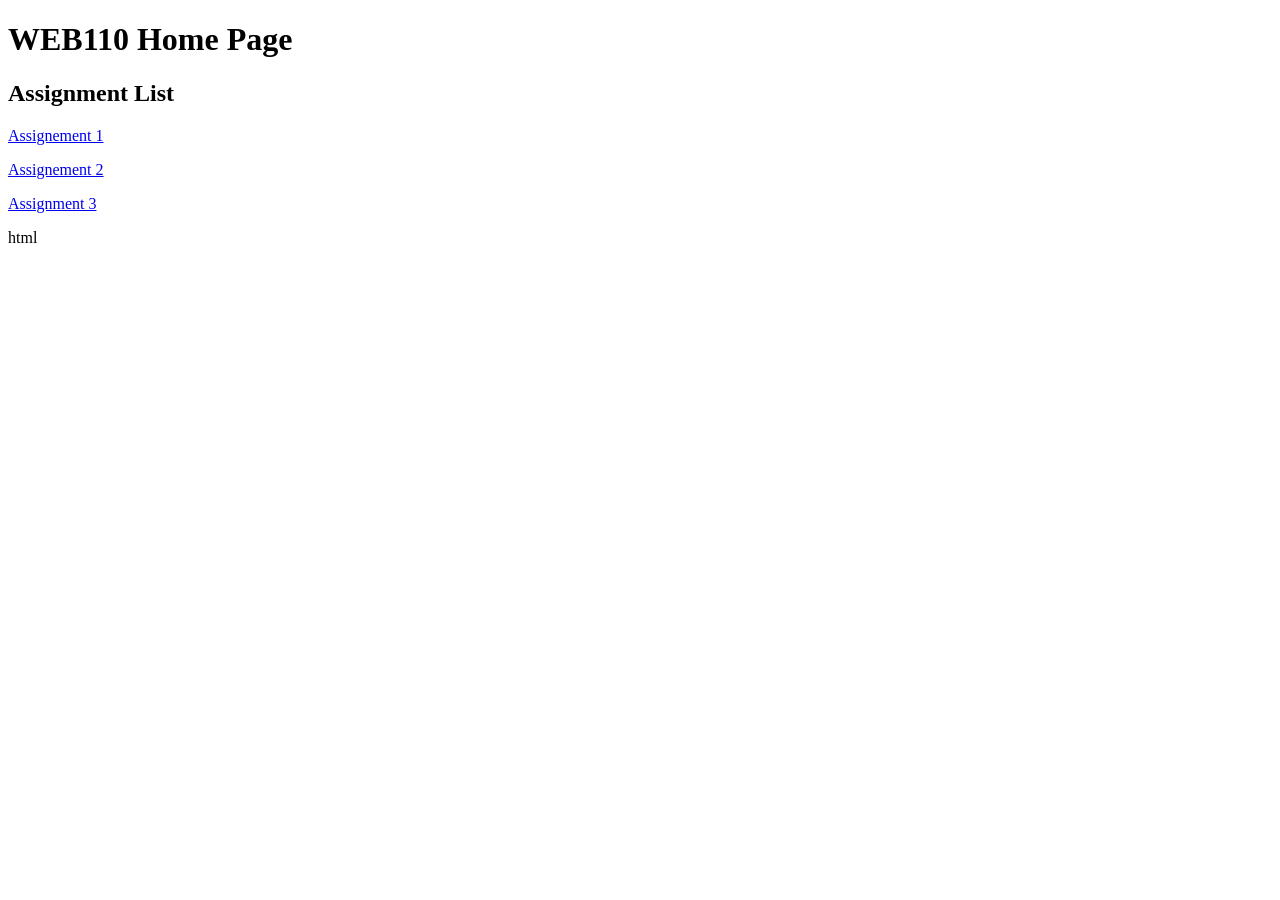
<file: Index.html>
<!DOCTYPE html>
<html lang="en">
  <head> 
    <meta charset="UTF-8">
    <meta name="viewpoint" conetent="width=device-width, initial-scale=1.0">
    <title>Web 110 Home Page</title>
  </head>
  <body>

    <h1>WEB110 Home Page</h1>
    <h2>Assignment List</h2>
    <p>
      <a href="assignment1.html">Assignement 1</a>
    </p>
    <p>
      <a href="assignment2.html"> Assignement 2</a>
    </p>
    <p>
      <a href="assignment3.html">Assignment 3</a>
    </p>
  </body>
</html>html
</file>
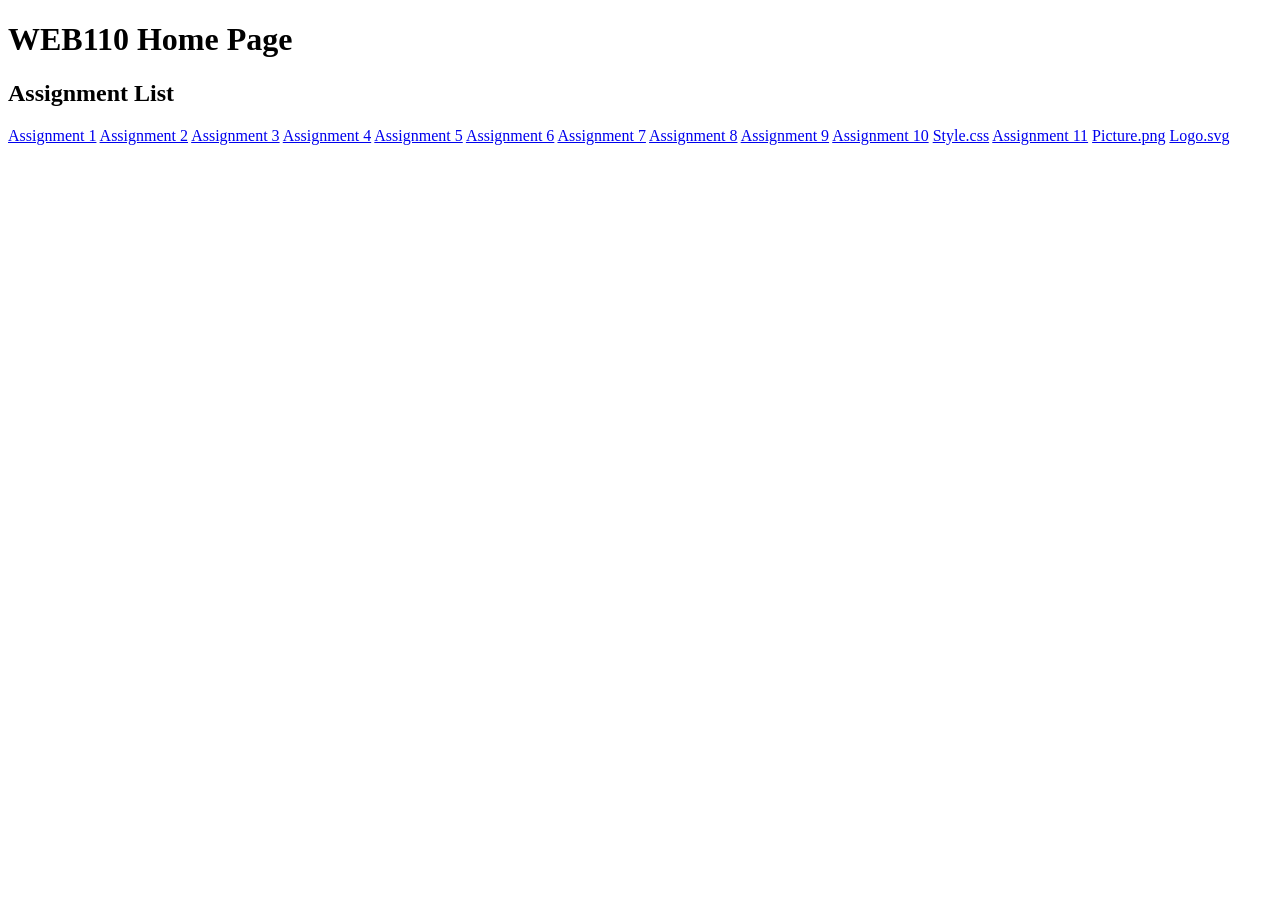
<file: index.html>
<!DOCTYPE html>
<html lang="en">
  <head> 
    <meta charset="UTF-8">
    <meta name="viewpoint" conetent="width=device-width, initial-scale=1.0">
    <title>Web 110 Home Page</title>
  </head>
  <body>

    <h1>WEB110 Home Page</h1>
    <h2>Assignment List</h2>
  <a href="web110/
    assignment1.html">Assignment 1</a>
<a href="web110/
  assignment2.html">Assignment 2</a>
<a href="web110/
  assignment3.html">Assignment 3</a>
<a href="web110/
  assignment4.html">Assignment 4</a>
<a href="web110/
  assignment5.html">Assignment 5</a>
<a href="web110/
  assignment6.html">Assignment 6</a>
<a href="web110/
  assignment7.html">Assignment 7</a>
<a href="web110/
  assignment8.html">Assignment 8</a>
<a href="web110/
  assignment9.html">Assignment 9</a>
<a href="web110/
  assignment10.html">Assignment 10</a>
    <a href="web110/
      style.css">Style.css</a>
    <a href="web110/
  assignment11.html">Assignment 11</a>
    <a href="web110/
  picture.png">Picture.png</a>
    <a href="web110/
  logo.svg">Logo.svg</a>
  </body>
</html>
</file>
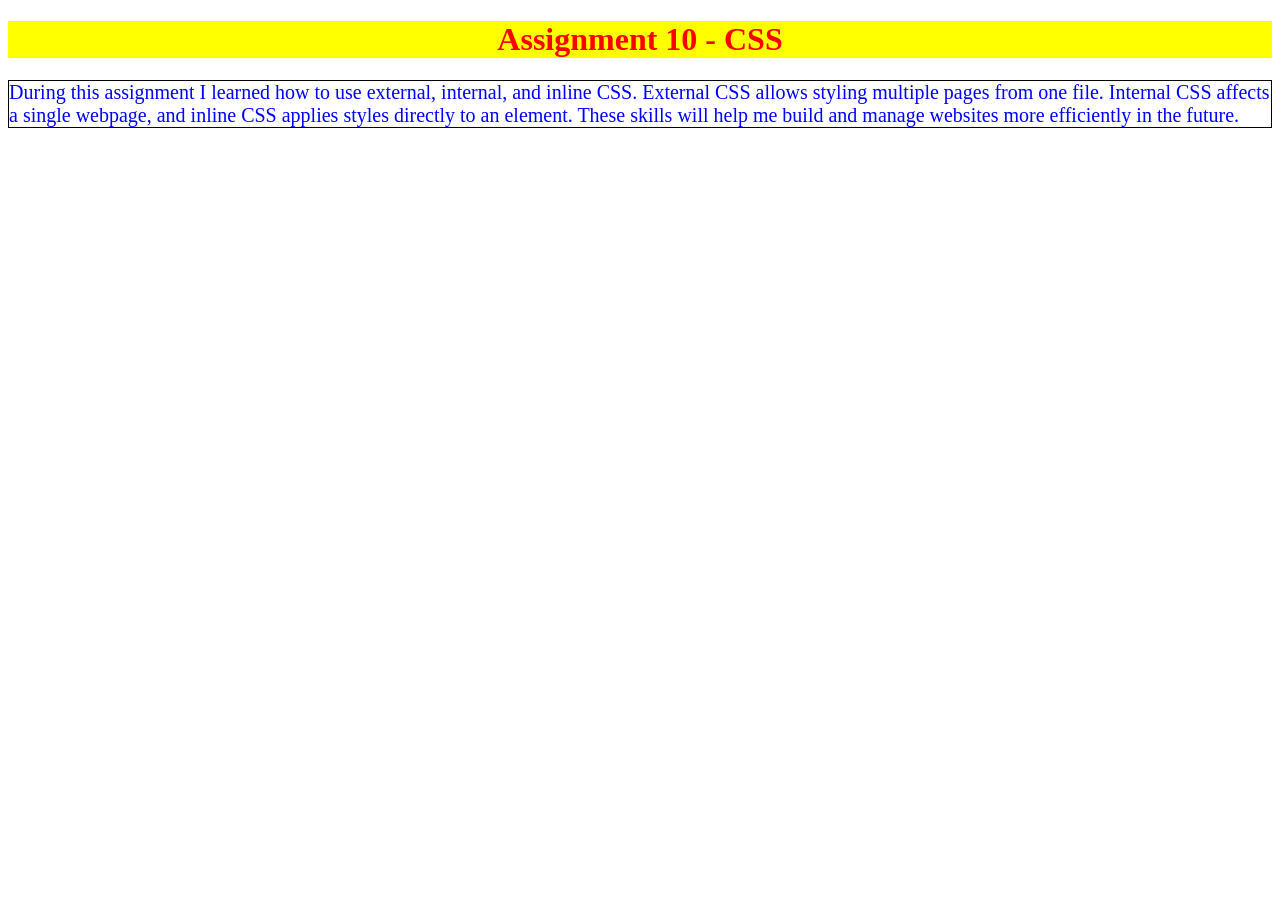
<file: web110/assignment10.html>
<!DOCTYPE html>
<html lang="en">
<head>
    <meta charset="UTF-8">
    <meta name="viewport" content="width=device-width, initial-scale=1.0">
    <title>Assignment 10</title>
    <!-- External CSS -->
    <link rel="stylesheet" href="style.css">
    <!-- Internal CSS -->
    <style>
        h1 {
            color: red;
            background-color: yellow;
        }
    </style>
</head>
<body>
    <h1>Assignment 10 - CSS</h1>
    <p style="color: blue;">
        During this assignment I learned how to use external, internal, and inline CSS.
        External CSS allows styling multiple pages from one file. Internal CSS affects
        a single webpage, and inline CSS applies styles directly to an element. These
        skills will help me build and manage websites more efficiently in the future.
    </p>
</body>
</html>
</file>
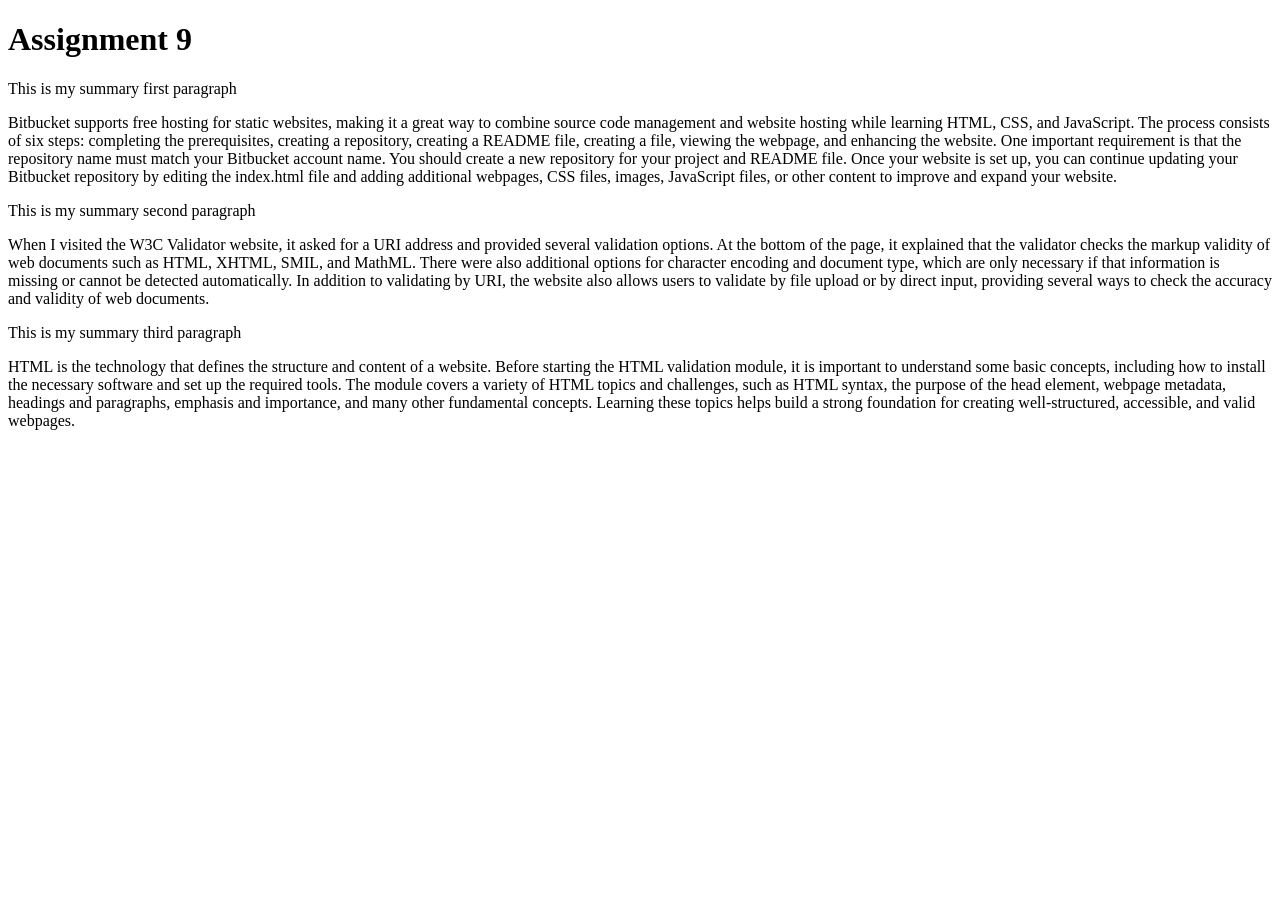
<file: web110/assignment9.html>
<!DOCTYPE html>
<html>
<head>
<title>Assignment 9</title>
</head>
<body>



<h1> Assignment 9 </h1> 

<p> This is my summary first paragraph </p>
Bitbucket supports free hosting for static websites, making it a great way to combine source code management and website hosting while 
  learning HTML, CSS, and JavaScript. The process consists of six steps: completing the prerequisites, creating a repository, 
  creating a README file, creating a file, viewing the webpage, and enhancing the website. One important requirement is that the
  repository name must match your Bitbucket account name. You should create a new repository for your project and README file. 
  Once your website is set up, you can continue updating your Bitbucket repository by editing the index.html file and adding additional webpages, 
  CSS files, images, JavaScript files, or other content to improve and expand your website.

<p> This is my summary second paragraph</p>
When I visited the W3C Validator website, it asked for a URI address and 
  provided several validation options. At the bottom of the page, it explained that the 
  validator checks the markup validity of web documents such as HTML, XHTML, SMIL, and MathML.
  There were also additional options for character encoding and document type, which are only necessary
  if that information is missing or cannot be detected automatically. In addition to validating by URI,
  the website also allows users to validate by file upload or by direct input, providing several ways to 
  check the accuracy and validity of web documents.

<p> This is my summary third paragraph</p>
HTML is the technology that defines the structure and content of a website. 
  Before starting the HTML validation module, it is important to understand some basic concepts, 
  including how to install the necessary software and set up the required tools.
  The module covers a variety of HTML topics and challenges, such as HTML syntax,
  the purpose of the head element, webpage metadata, headings and paragraphs, emphasis and importance, 
  and many other fundamental concepts. Learning these topics helps build a strong foundation 
  for creating well-structured, accessible, and valid webpages.


</body>
</html>
</file>
<file: web110/style.css>
style.css

body {
    background-color: blue;
    padding: 20px;
}

h1 {
    color: navy;
    font-family: Verdana;
    text-align: center;
}

p {
    color: black;
    font-size: 20px;
    border: 1px solid black;
}
</file>
